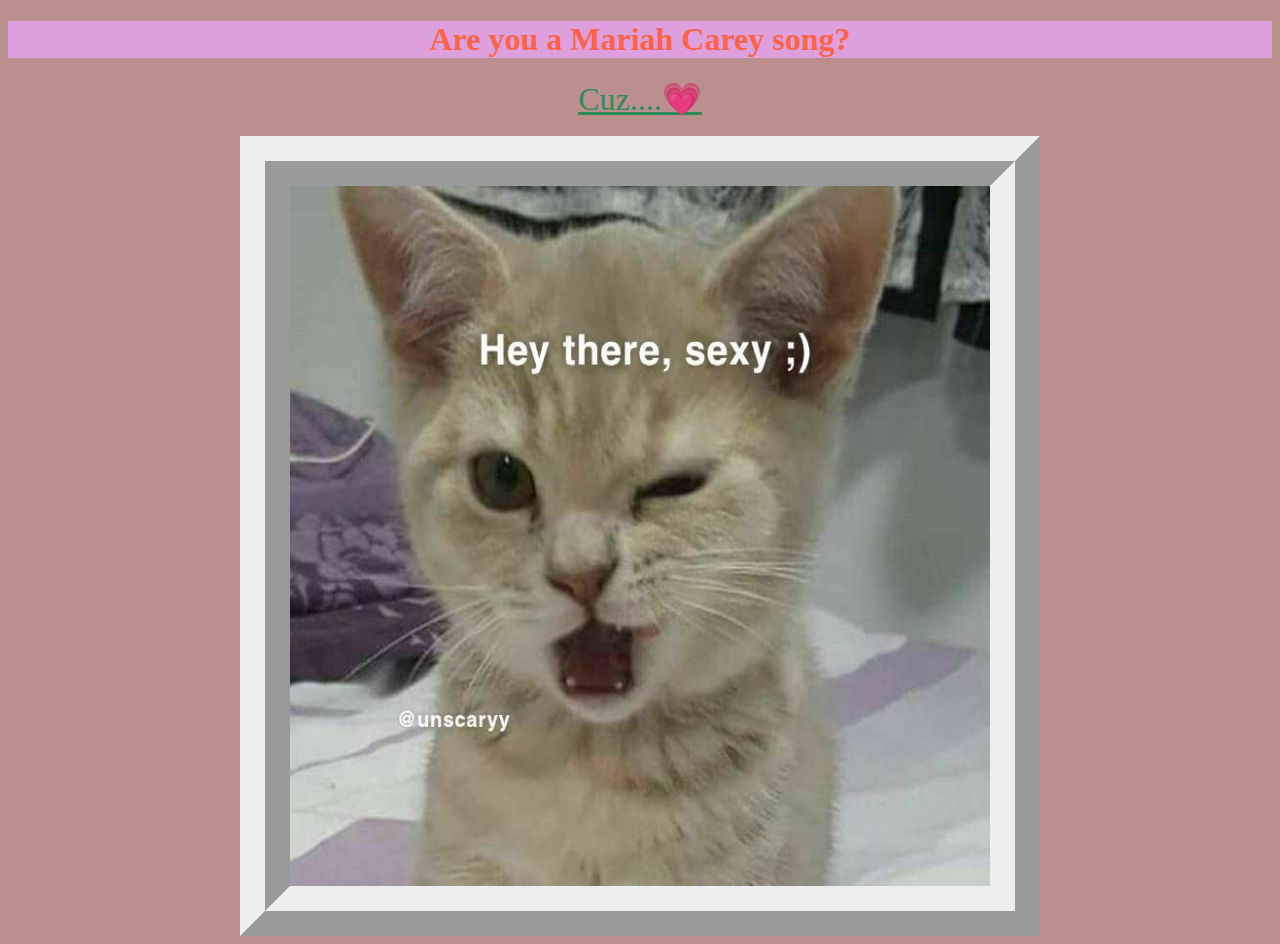
<file: amri.html>
<!DOCTYPE html>
<html lang="en">
<head>
    <meta charset="UTF-8">
    <meta name="viewport" content="width=device-width, initial-scale=1.0">
    <title>Hey..💕</title>
    <link rel="stylesheet" href="./amri.css">
</head>
<body>
    <h1>Are you a Mariah Carey song?</h1>
    <center><a href="./amri2.html" >Cuz....💗</a></center><br>
    <img src="./this one.jpg" alt="nothing.">
</body>
</html>
</file>
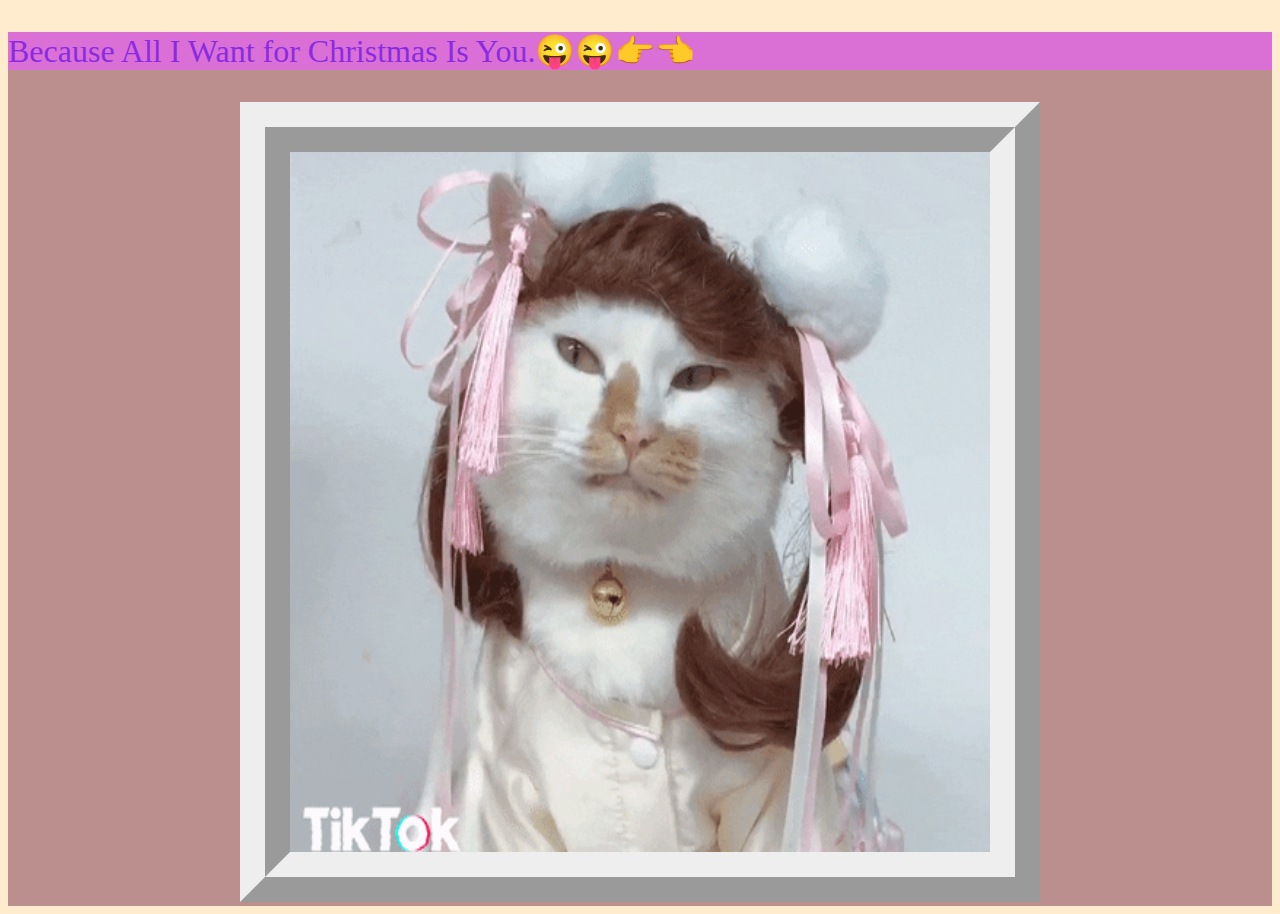
<file: amri2.html>
<!DOCTYPE html>
<html lang="en">
<head>
    <meta charset="UTF-8">
    <meta name="viewport" content="width=device-width, initial-scale=1.0">
    <title>😏</title>
    <link rel="stylesheet" href="./style2.css">
</head>
<body>
    <p>Because All I Want for Christmas Is You.😜😜👉👈</p>
    <center><img src="./giphy.gif" alt="nothing"></center>
</body>
</html>
<html style="background-color: blanchedalmond;"></html>
</file>
<file: amri.css>
h1{
    color: tomato;
    background-color: plum;
    text-align: center;
    font-family: "Sevillana", cursive;
    font-size:xx-large;

}
body{
    background-color: rosybrown;
}

img{
    height: 700px;
    width: 700px;
    display:block;
    margin: auto;
    border: 50px;
    border-style: ridge;
}
a{
    font-size: xx-large;
    color: seagreen;
}
</file>
<file: style2.css>
p{
    color:blueviolet;
    background-color: orchid;
    font-family: "Sevillana", cursive;
    font-size: xx-large;
}
body{
    background-color: rosybrown;
}
img{
    height: 700px;
    width: 700px;
    border: 50px;
    border-style: ridge;
}
</file>
